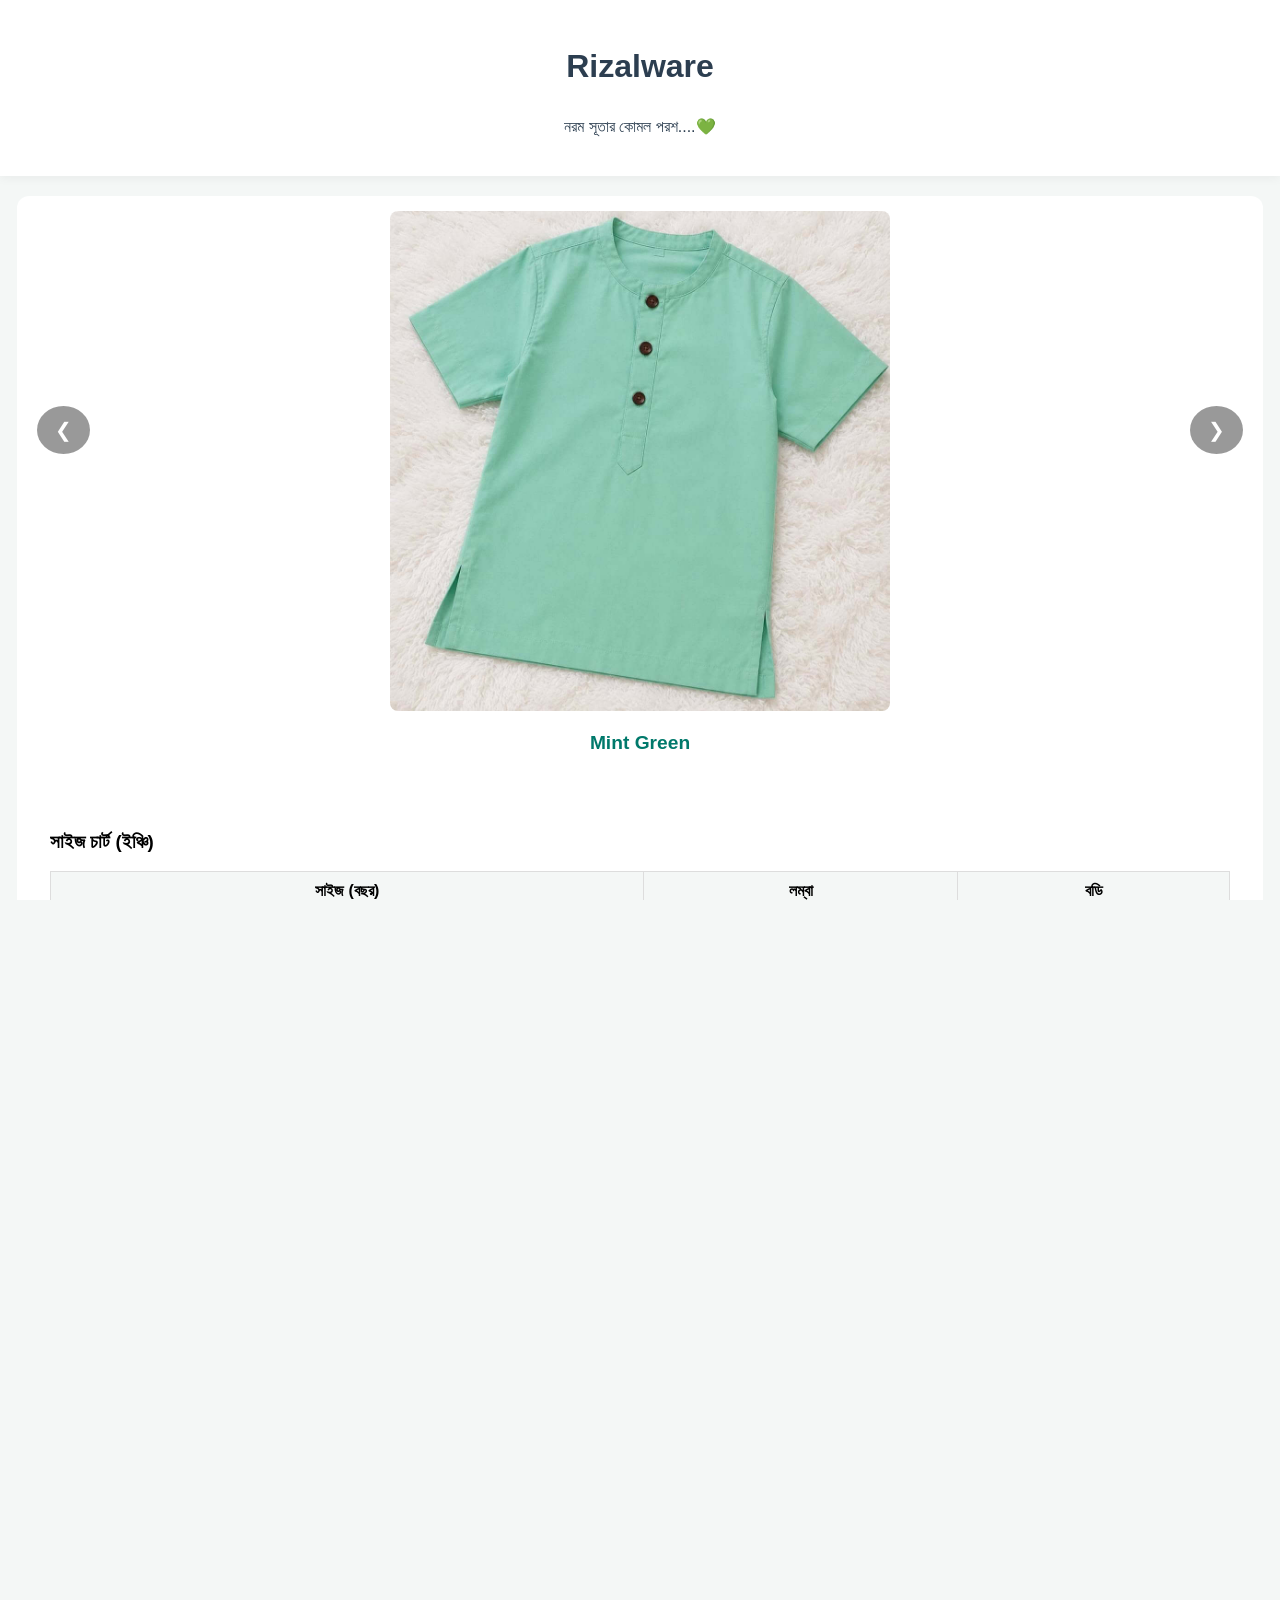
<file: index.html>
<!DOCTYPE html>
<html lang="bn">
<head>
    <meta charset="UTF-8">
    <meta name="viewport" content="width=device-width, initial-scale=1.0">
    <meta name="description" content="Rizalware - প্রিমিয়াম কোয়ালিটির সুতির বাচ্চাদের ফতুয়া। সেরা কমফোর্ট এবং স্টাইল।">
    <link rel="manifest" href="manifest.json">
    <title> Rizalware | Kids Premium Fotua</title>
    <link rel="stylesheet" href="css/styles.css">
    <script src="config/config.js"></script>
    <script src="js/tracking.js"></script>
</head>
<body>
    <header class="hero">
        <h1 id="brand-name"></h1>
        <p id="brand-tagline"></p>
    </header>

    <section class="product-showcase">
        <!-- Auto Scrolling Gallery -->
        <div class="gallery-container">
            <button class="nav-arrow left-arrow" onclick="prevSlide()">&#10094;</button>
            <img id="main-product-image" src="" loading="lazy" alt="Product Image">
            <button class="nav-arrow right-arrow" onclick="nextSlide()">&#10095;</button>
            <p id="active-color-name" class="color-label"></p>
        </div>

        <!-- Size Chart & Features -->
        <div class="product-details-extra">
            
<iframe id="size-chart-frame" src="" class="inline-size-chart" style="width:100%; height:250px; border:none;"></iframe>
            <ul id="product-features" class="feature-list"></ul>
        </div>

        <div class="product-info">
            <h2 id="product-name"></h2>
            <div class="pricing">
                <span id="offer-price" class="offer-price"></span>
                <span id="regular-price" class="regular-price"></span>
            </div>
            
            <!-- Selection Engine -->
            <div class="selection-engine">
                <div class="color-selection">
                    <h4>রঙ নির্বাচন করুন: <span id="selected-color-text"></span></h4>
                    <div class="color-thumbnails" id="color-thumbnails"></div>
                </div>

                <div class="size-selection">
                    <h4>সাইজ (বছর) নির্বাচন করুন:</h4>
                    <div class="size-buttons" id="size-buttons"></div>
                    <div class="measurement-display" id="measurement-display" style="display: none;"></div>
                </div>

                <div class="qty-selection">
                    <h4>পরিমাণ:</h4>
                    <div class="qty-control">
                        <button type="button" onclick="changeQty(-1)">-</button>
                        <input type="number" id="item-qty" value="1" min="1" readonly>
                        <button type="button" onclick="changeQty(1)">+</button>
                    </div>
                </div>
                
                <button type="button" class="btn-secondary" onclick="addToCart()">🛒 কার্টে যোগ করুন</button>
            </div>

            <!-- Cart Section -->
            <div class="cart-section" id="cart-section" style="display: none;">
                <h3>আপনার বাছাই করা ফতুয়াগুলো:</h3>
                <ul id="cart-items" class="cart-items-list"></ul>
            </div>
        </div>
    </section>

    <!-- Order Form -->
    <section class="order-section" id="order-section">
        <form id="checkout-form" class="checkout-form">
            <div class="live-cart-summary">
                <div class="summary-row"><span>সাবটোটাল:</span> <span id="summary-subtotal">৳০</span></div>
                <div class="summary-row"><span>ডেলিভারি চার্জ:</span> <span id="summary-delivery">৳০</span></div>
                <div class="summary-row grand-total"><span>সর্বমোট:</span> <span id="summary-total">৳০</span></div>
            </div>

            <div class="customer-details">
                <h3>ডেলিভারি তথ্য</h3>
                <input type="text" id="cust-name" placeholder="আপনার সম্পূর্ণ নাম" required>
                <input type="tel" id="cust-phone" placeholder="মোবাইল নাম্বার (১১ ডিজিট)" pattern="[0-9]{11}" required>
                
                <select id="cust-district" required onchange="calculateTotal()">
                    <option value="" disabled selected>ডেলিভারি এলাকা নির্বাচন করুন</option>
                    <option value="Dhaka">ঢাকার ভিতরে (৬০ টাকা)</option>
                    <option value="Outside">ঢাকার বাইরে (৯০ টাকা)</option>
                </select>
                
                <textarea id="cust-address" placeholder="সম্পূর্ণ ঠিকানা" required></textarea>
            </div>

            <button type="submit" class="btn-primary sticky-cta" id="submit-btn">অর্ডার কনফার্ম করুন - <span id="btn-total">৳০</span></button>
        </form>
    </section>

    <footer class="site-footer">
        <p id="footer-address"></p>
        
        <button id="install-btn" class="install-btn" style="display: none;">📲 Rizalware ইন্সটল করুন</button>
        <p><a id="wa-link" href="" target="_blank" class="whatsapp-btn">💬 সরাসরি হোয়াটসঅ্যাপ-এ যোগাযোগ করুন</a></p>
        <p><a id="footer-fb" href="https://www.facebook.com/rizalwearofficial/" target="_blank">Facebook Page</a> | <a id="footer-web" href="https://www.rizalwear.com" target="_blank">Website</a></p>
    </footer>
    <script src="js/app.js"></script>
</body>
</html>
</file>
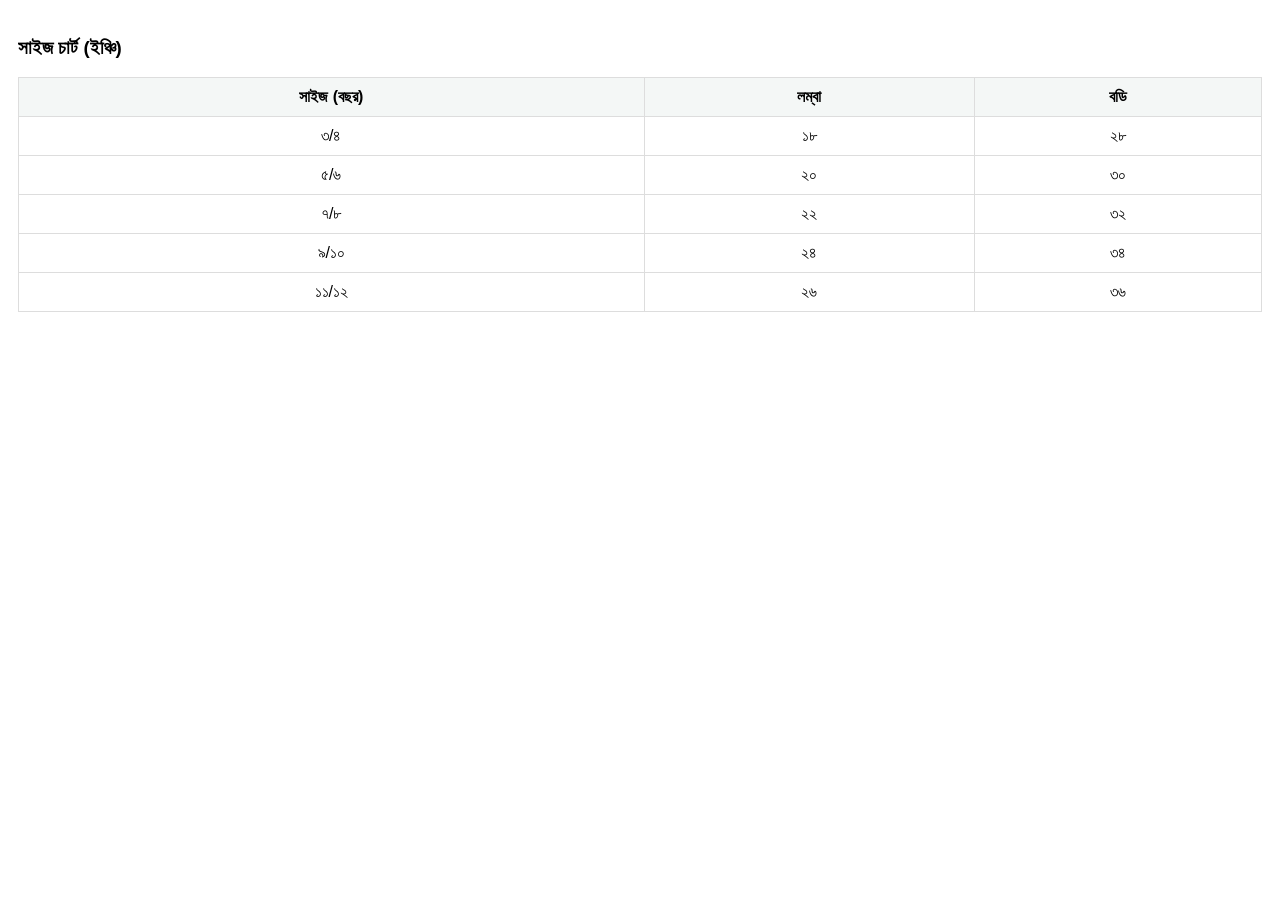
<file: assets/size-chart.html>
<!DOCTYPE html>
<html lang="bn">
<head>
    <meta charset="UTF-8">
    <style>
        body { font-family: sans-serif; padding: 10px; }
        table { width: 100%; border-collapse: collapse; text-align: center; }
        th, td { border: 1px solid #ddd; padding: 10px; }
        th { background-color: #f4f7f6; }
    </style>
</head>
<body>
    <h3>সাইজ চার্ট (ইঞ্চি)</h3>
    <table>
        <tr><th>সাইজ (বছর)</th><th>লম্বা</th><th>বডি</th></tr>
        <tr><td>৩/৪</td><td>১৮</td><td>২৮</td></tr>
        <tr><td>৫/৬</td><td>২০</td><td>৩০</td></tr>
        <tr><td>৭/৮</td><td>২২</td><td>৩২</td></tr>
        <tr><td>৯/১০</td><td>২৪</td><td>৩৪</td></tr>
        <tr><td>১১/১২</td><td>২৬</td><td>৩৬</td></tr>
    </table>
</body>
</html>
</file>
<file: css/styles.css>
/* মোবাইল ও ডেস্কটপ সবখানে ফুল স্ক্রিন ফিট করার জন্য */
html, body {
    margin: 0;
    padding: 0;
    width: 100%;
    height: 100%;
    overflow-x: hidden; /* ডানে-বামে স্ক্রলিং বন্ধ */
    scroll-behavior: smooth; /* স্মুথ স্ক্রলিং */
}

/* কন্টেইনার ফুল উইডথ */
.product-showcase, .order-section {
    max-width: 100% !important;
    width: 95%; /* একটু মার্জিন রাখলে দেখতে সুন্দর লাগে */
    margin: 10px auto;
}
:root {
    --primary-color: #2c3e50; 
    --accent-color: #00796b;
    --bg-color: #f4f7f6;
    --white: #ffffff;
    --border: #e0e0e0;
}

body { margin: 0; font-family: 'Segoe UI', Tahoma, Geneva, Verdana, sans-serif; background: var(--bg-color); color: var(--primary-color); line-height: 1.6; }
.hero { text-align: center; padding: 20px; background: var(--white); box-shadow: 0 2px 10px rgba(0,0,0,0.05); }

/* Gallery & Media */
.product-showcase { max-width: 800px; margin: 20px auto; padding: 15px; background: var(--white); border-radius: 12px; }
.gallery-container { position: relative; text-align: center; margin-bottom: 20px; }
.gallery-container img { width: 100%; max-width: 500px; border-radius: 8px; transition: opacity 0.3s ease; }
.nav-arrow { position: absolute; top: 40%; transform: translateY(-50%); background: rgba(0,0,0,0.4); color: white; border: none; padding: 12px 18px; cursor: pointer; border-radius: 50%; font-size: 20px; }
.left-arrow { left: 5px; }
.right-arrow { right: 5px; }
.color-label { font-weight: bold; margin-top: 10px; font-size: 1.2rem; color: var(--accent-color); }
.inline-size-chart { width: 100%; border-radius: 8px; margin: 15px 0; border: 1px solid var(--border); }
.feature-list { list-style: none; padding: 0; text-align: center; color: var(--accent-color); font-weight: bold; font-size: 1.1rem; }
.feature-list li { display: inline-block; margin: 0 10px; }

/* Pricing */
.pricing { margin: 10px 0; }
.offer-price { font-size: 2rem; font-weight: bold; color: #d35400; margin-right: 10px; }
.regular-price { text-decoration: line-through; color: #7f8c8d; font-size: 1.2rem; }

/* Selection Engine (Amazon Style) */
.selection-engine { background: #fafafa; padding: 20px; border: 1px solid var(--border); border-radius: 8px; margin-top: 20px; }
.color-thumbnails { display: flex; flex-wrap: wrap; gap: 10px; margin-top: 10px; }
.color-thumb { width: 60px; height: 60px; border-radius: 4px; cursor: pointer; border: 2px solid transparent; object-fit: cover; }
.color-thumb.active { border-color: #d35400; transform: scale(1.05); box-shadow: 0 2px 8px rgba(0,0,0,0.2); }

.size-buttons { display: flex; flex-wrap: wrap; gap: 10px; margin-top: 10px; }
.size-btn { padding: 10px 15px; border: 1px solid var(--border); background: var(--white); cursor: pointer; border-radius: 4px; font-weight: bold; }
.size-btn.active { border-color: #d35400; background: #fff3e0; color: #d35400; }
.measurement-display { margin-top: 15px; padding: 12px; background: #e8f5e9; border-radius: 4px; font-size: 1rem; color: #2e7d32; font-weight: bold; }

.qty-control { display: flex; align-items: center; gap: 10px; margin-top: 10px; }
.qty-control button { padding: 8px 15px; font-size: 1.2rem; cursor: pointer; border: 1px solid var(--border); background: var(--white); border-radius: 4px; }
.qty-control input { width: 60px; text-align: center; padding: 8px; border: 1px solid var(--border); font-size: 1.1rem; border-radius: 4px; }

/* Order Form */
.order-section { max-width: 600px; margin: 20px auto; padding: 20px; background: var(--white); border-radius: 12px; box-shadow: 0 4px 15px rgba(0,0,0,0.05); }
.live-cart-summary { background: #fff9c4; padding: 15px; border-radius: 8px; margin-bottom: 20px; border: 1px dashed #fbc02d; }
.summary-row { display: flex; justify-content: space-between; margin-bottom: 8px; font-size: 1.1rem; }
.grand-total { font-weight: bold; font-size: 1.3rem; color: #d35400; border-top: 1px solid #fbc02d; padding-top: 8px; }

.checkout-form input, .checkout-form select, .checkout-form textarea { width: 100%; padding: 12px; margin-bottom: 15px; border: 1px solid var(--border); border-radius: 5px; box-sizing: border-box; font-size: 1rem; }
.btn-primary { width: 100%; padding: 18px; background: #d35400; color: white; border: none; border-radius: 8px; font-size: 1.2rem; font-weight: bold; cursor: pointer; transition: 0.3s; }
.btn-primary:hover { background: #e67e22; }
.sticky-cta { position: sticky; bottom: 0; z-index: 100; box-shadow: 0 -4px 15px rgba(0,0,0,0.1); }

.site-footer { text-align: center; padding: 20px; background: var(--primary-color); color: white; margin-top: 40px; font-size: 0.9rem; }
.site-footer a { color: #4fc3f7; text-decoration: none; }


/* ... তোমার আগের সব CSS কোড এখানে থাকবে ... */

/* New Cart Styles */
.btn-secondary { width: 100%; padding: 15px; background: var(--accent-color); color: white; border: none; border-radius: 8px; font-size: 1.2rem; font-weight: bold; cursor: pointer; margin-top: 20px; transition: 0.3s; box-shadow: 0 4px 6px rgba(0,0,0,0.1); }
.btn-secondary:hover { background: #004d40; }

.cart-section { background: #fff3e0; padding: 15px; border-radius: 8px; margin-top: 25px; border: 1px dashed #ffcc80; }
.cart-section h3 { margin-top: 0; font-size: 1.1rem; color: #d35400; }
.cart-items-list { list-style: none; padding: 0; margin: 0; }
.cart-item { display: flex; justify-content: space-between; align-items: center; background: white; padding: 10px 15px; border-radius: 6px; margin-bottom: 8px; border: 1px solid var(--border); font-size: 0.95rem; font-weight: bold; }
.remove-btn { background: #e74c3c; color: white; border: none; padding: 6px 12px; border-radius: 4px; cursor: pointer; font-weight: bold; margin-left: 10px; }
.remove-btn:hover { background: #c0392b; }

/* WhatsApp Button Style */
.whatsapp-btn { display: inline-block; background: #25D366; color: white !important; padding: 12px 25px; border-radius: 50px; font-weight: bold; font-size: 1.1rem; text-decoration: none; margin: 15px 0; box-shadow: 0 4px 10px rgba(37, 211, 102, 0.3); transition: 0.3s; }
.whatsapp-btn:hover { background: #1ebe57; transform: translateY(-2px); }
</file>
